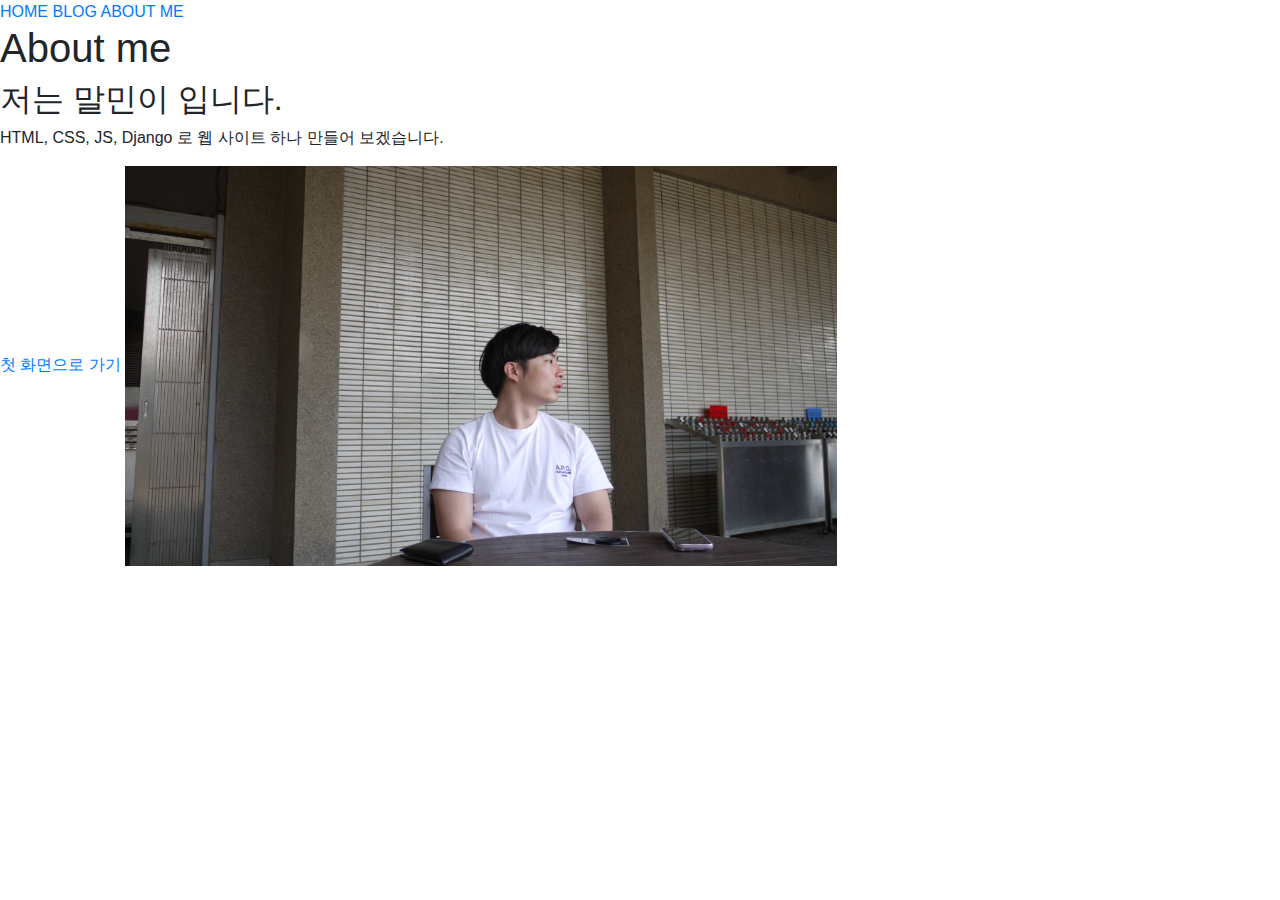
<file: template_example/about_me.html>
<!DOCTYPE html>
<html lang="en">
  <head>
    <meta charset="UTF-8" />
    <title>About me</title>
    <link
      rel="stylesheet"
      href="./bootstrap4/css/bootstrap.min.css"
      type="text/css"
    />
  </head>
  <body>
    <nav>
      <a href="index.html">HOME</a>
      <a href="blog_list.html">BLOG</a>
      <a href="about_me.html">ABOUT ME</a>
    </nav>
    <h1>About me</h1>
    <h2>저는 말민이 입니다.</h2>
    <p>HTML, CSS, JS, Django 로 웹 사이트 하나 만들어 보겠습니다.</p>
    <a href="index.html">첫 화면으로 가기</a>
    <img src="./images/boy_01.jpg" height="400px" />
    <script
      src="https://code.jquery.com/jquery-3.5.1.slim.min.js"
      integrity="sha384-DfXdz2htPH0lsSSs5nCTpuj/zy4C+OGpamoFVy38MVBnE+IbbVYUew+OrCXaRkfj"
      crossorigin="anonymous"
    ></script>
    <script
      src="https://cdn.jsdelivr.net/npm/popper.js@1.16.1/dist/umd/popper.min.js"
      integrity="sha384-9/reFTGAW83EW2RDu2S0VKaIzap3H66lZH81PoYlFhbGU+6BZp6G7niu735Sk7lN"
      crossorigin="anonymous"
    ></script>
    <script
      src="https://cdn.jsdelivr.net/npm/bootstrap@4.5.3/dist/js/bootstrap.min.js"
      integrity="sha384-w1Q4orYjBQndcko6MimVbzY0tgp4pWB4lZ7lr30WKz0vr/aWKhXdBNmNb5D92v7s"
      crossorigin="anonymous"
    ></script>
  </body>
</html>
</file>
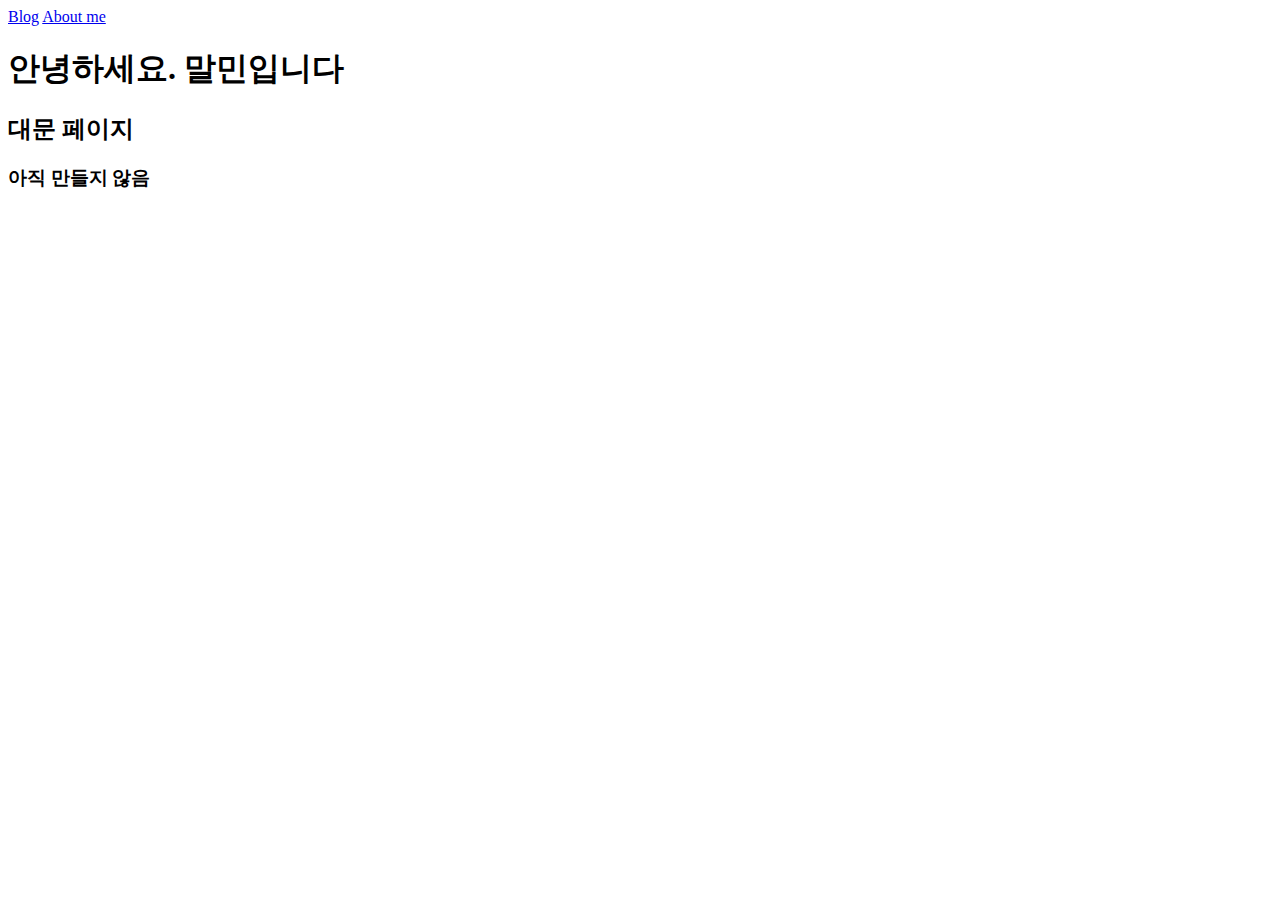
<file: single_pages/templates/single_pages/about_me.html>
<!DOCTYPE html>
<html lang="en">
<head>
    <meta charset="UTF-8">
    <title>말민이 입니다.</title>
</head>
<body>
    <nav>
        <a href="/blog/">Blog</a>
        <a href="/about_me/">About me</a>
    </nav>
    <h1>안녕하세요. 말민입니다</h1>
    <h2>대문 페이지</h2>
    <h3>아직 만들지 않음</h3>
</body>
</html>
</file>
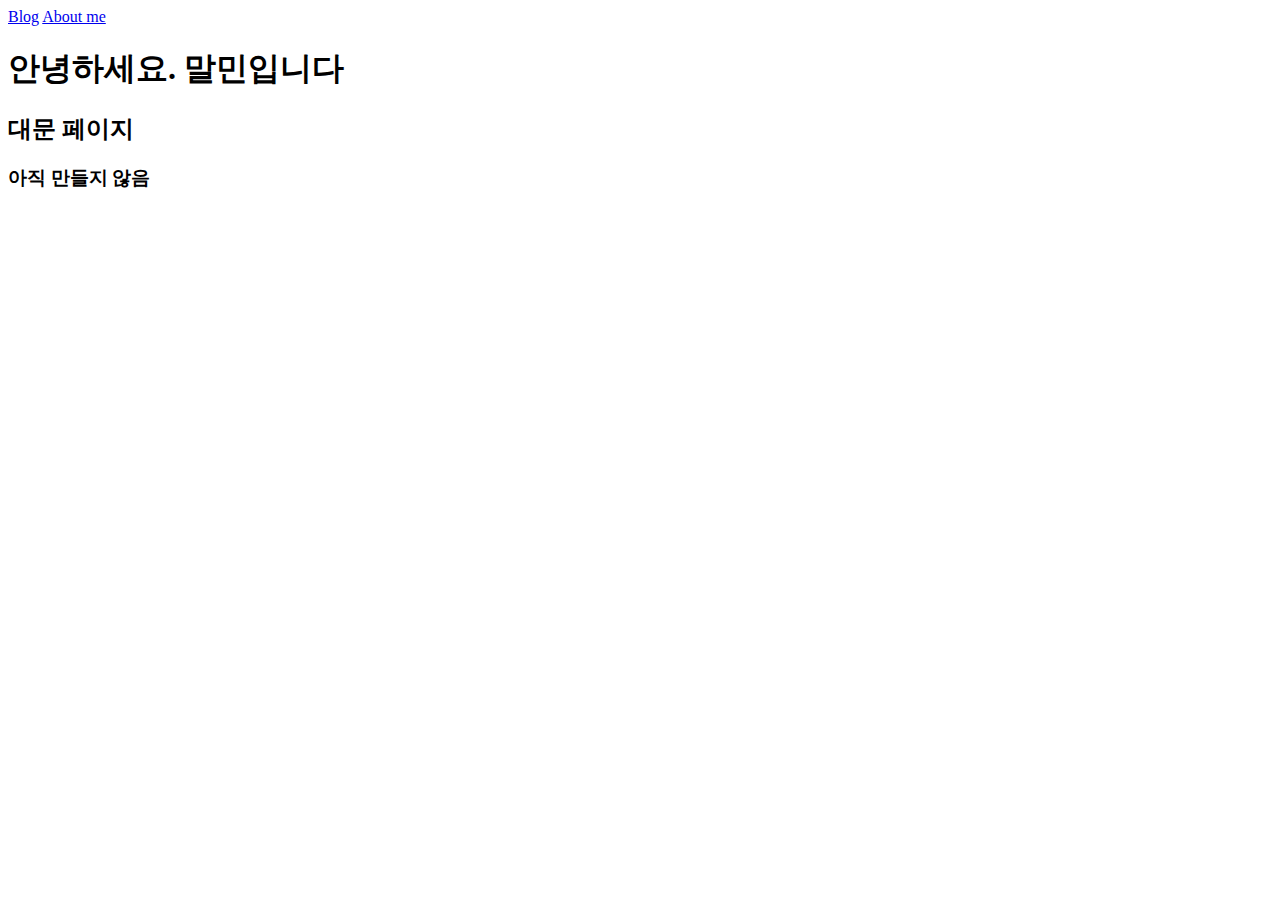
<file: single_pages/templates/single_pages/landing.html>
<!DOCTYPE html>
<html lang="en">
<head>
    <meta charset="UTF-8">
    <title>말민입니다</title>
</head>
<body>
  <nav>
    <a href="/blog/">Blog</a>
    <a href="/about_me/">About me</a>
  </nav>
  <h1>안녕하세요. 말민입니다</h1>
  <h2>대문 페이지</h2>
  <h3>아직 만들지 않음</h3>
</body>
</html>
</file>
